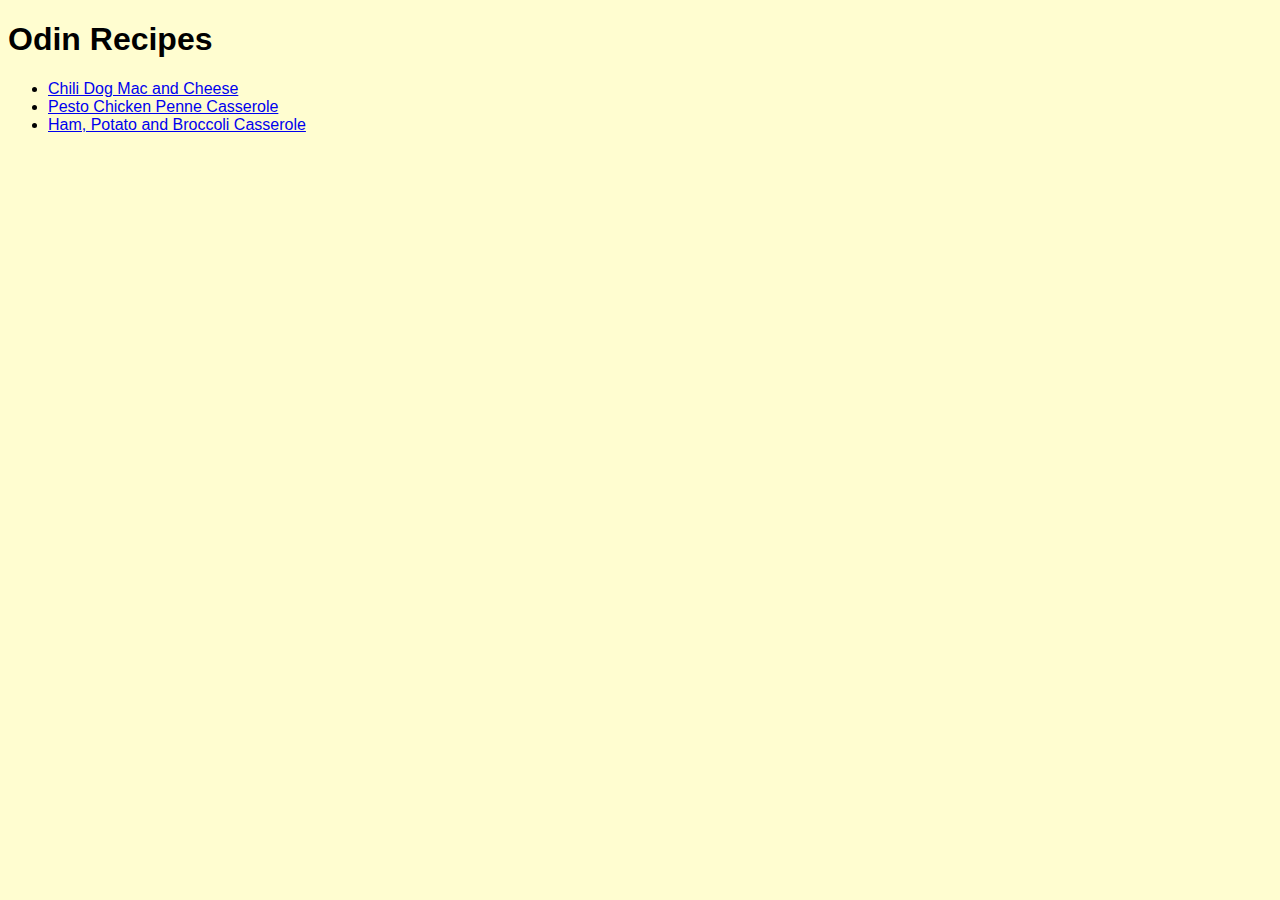
<file: index.html>
<!DOCTYPE html>
<html lang="en">
<head>
    <meta charset="UTF-8">
    <meta name="viewport" content="width=device-width, initial-scale=1.0">
    <link rel="stylesheet" href="./css/style.css">
    <title>Odin Recipes</title>
</head>
<body>
    <h1>Odin Recipes</h1>
    <ul>
        <li><a href="./recipes/Chili_Dog_Macand_Cheese.html">Chili Dog Mac and Cheese</a></li>
        <li><a href="./recipes/Pesto_Chicken_Penne_Casserole.html">Pesto Chicken Penne Casserole</a></li>
        <li><a href="./recipes/Ham,Potato_and_Broccoli_Casserole.html">Ham, Potato and Broccoli Casserole</a></li>
    </ul>
</body>
</html>
</file>
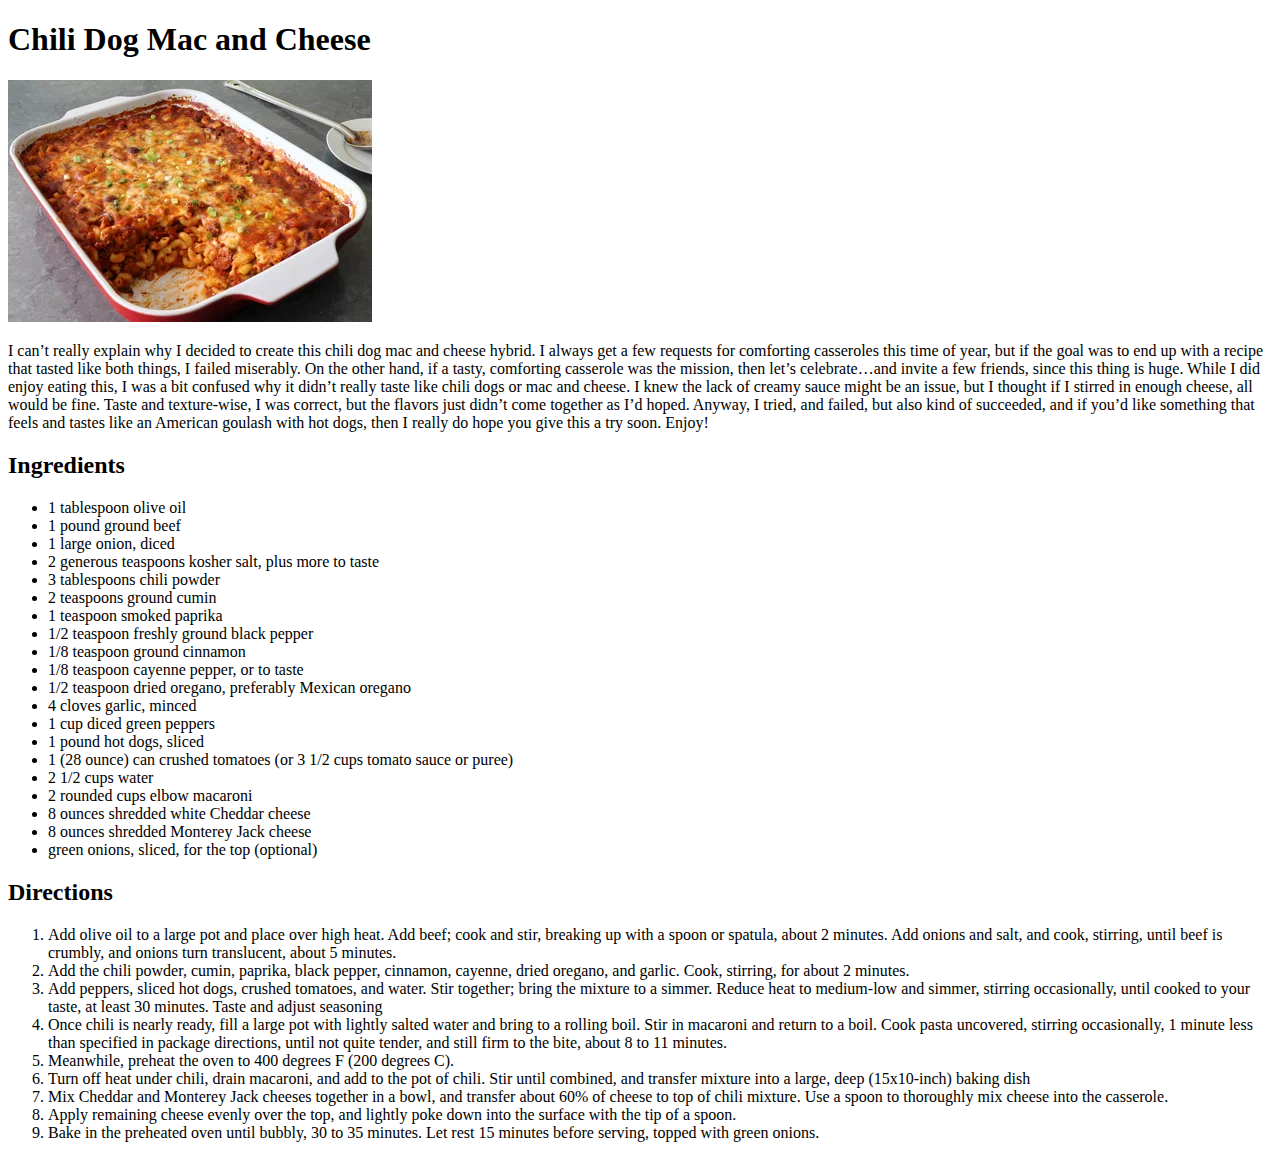
<file: recipes/Chili_Dog_Macand_Cheese.html>
<!DOCTYPE html>
<html lang="en">
<head>
    <meta charset="UTF-8">
    <meta name="viewport" content="width=device-width, initial-scale=1.0">
    <title>Chili Dog Mac and Cheese</title>
</head>
<body>
    <h1>Chili Dog Mac and Cheese</h1>
    <img src="../images/Chili Dog Mac and Cheese.webp" alt="Chili Dog Mac and Cheese">
    <p>I can’t really explain why I decided to create this chili dog mac and cheese hybrid. I always get a few requests for comforting casseroles this time of year, but if the goal was to end up with a recipe that tasted like both things, I failed miserably. On the other hand, if a tasty, comforting casserole was the mission, then let’s celebrate…and invite a few friends, since this thing is huge. 
        While I did enjoy eating this, I was a bit confused why it didn’t really taste like chili dogs or mac and cheese. I knew the lack of creamy sauce might be an issue, but I thought if I stirred in enough cheese, all would be fine. Taste and texture-wise, I was correct, but the flavors just didn’t come together as I’d hoped. Anyway, I tried, and failed, but also kind of succeeded, and if you’d like something that feels and tastes like an American goulash with hot dogs, then I really do hope you give this a try soon. Enjoy!
    </p>
    <h2>Ingredients</h2>
    <ul>
        <li>1 tablespoon olive oil</li>
        <li>1 pound ground beef</li>
        <li>1 large onion, diced</li>
        <li>2 generous teaspoons kosher salt, plus more to taste</li>
        <li>3 tablespoons chili powder</li>
        <li>2 teaspoons ground cumin</li>
        <li>1 teaspoon smoked paprika</li>
        <li>1/2 teaspoon freshly ground black pepper</li>
        <li>1/8 teaspoon ground cinnamon</li>
        <li>1/8 teaspoon cayenne pepper, or to taste</li>
        <li>1/2 teaspoon dried oregano, preferably Mexican oregano</li>
        <li>4 cloves garlic, minced</li>
        <li>1 cup diced green peppers</li>
        <li>1 pound hot dogs, sliced</li>
        <li>1 (28 ounce) can crushed tomatoes (or 3 1/2 cups tomato sauce or puree)</li>
        <li>2 1/2 cups water</li>
        <li>2 rounded cups elbow macaroni</li>
        <li>8 ounces shredded white Cheddar cheese</li>
        <li>8 ounces shredded Monterey Jack cheese</li>
        <li>green onions, sliced, for the top (optional)</li>
    </ul>
    <h2>Directions</h2>
    <ol>
        <li>Add olive oil to a large pot and place over high heat. Add beef; cook and stir, breaking up with a spoon or spatula, about 2 minutes. Add onions and salt, and cook, stirring, until beef is crumbly, and onions turn translucent, about 5 minutes.</li>
        <li>Add the chili powder, cumin, paprika, black pepper, cinnamon, cayenne, dried oregano, and garlic. Cook, stirring, for about 2 minutes.</li>
        <li>Add peppers, sliced hot dogs, crushed tomatoes, and water. Stir together; bring the mixture to a simmer. Reduce heat to medium-low and simmer, stirring occasionally, until cooked to your taste, at least 30 minutes. Taste and adjust seasoning</li>
        <li>Once chili is nearly ready, fill a large pot with lightly salted water and bring to a rolling boil. Stir in macaroni and return to a boil. Cook pasta uncovered, stirring occasionally, 1 minute less than specified in package directions, until not quite tender, and still firm to the bite, about 8 to 11 minutes.</li>
        <li>Meanwhile, preheat the oven to 400 degrees F (200 degrees C).</li>
        <li>Turn off heat under chili, drain macaroni, and add to the pot of chili. Stir until combined, and transfer mixture into a large, deep (15x10-inch) baking dish</li>
        <li>Mix Cheddar and Monterey Jack cheeses together in a bowl, and transfer about 60% of cheese to top of chili mixture. Use a spoon to thoroughly mix cheese into the casserole.</li>
        <li>Apply remaining cheese evenly over the top, and lightly poke down into the surface with the tip of a spoon.</li>
        <li>Bake in the preheated oven until bubbly, 30 to 35 minutes. Let rest 15 minutes before serving, topped with green onions.</li>
    </ol>
</body>
</html>
</file>
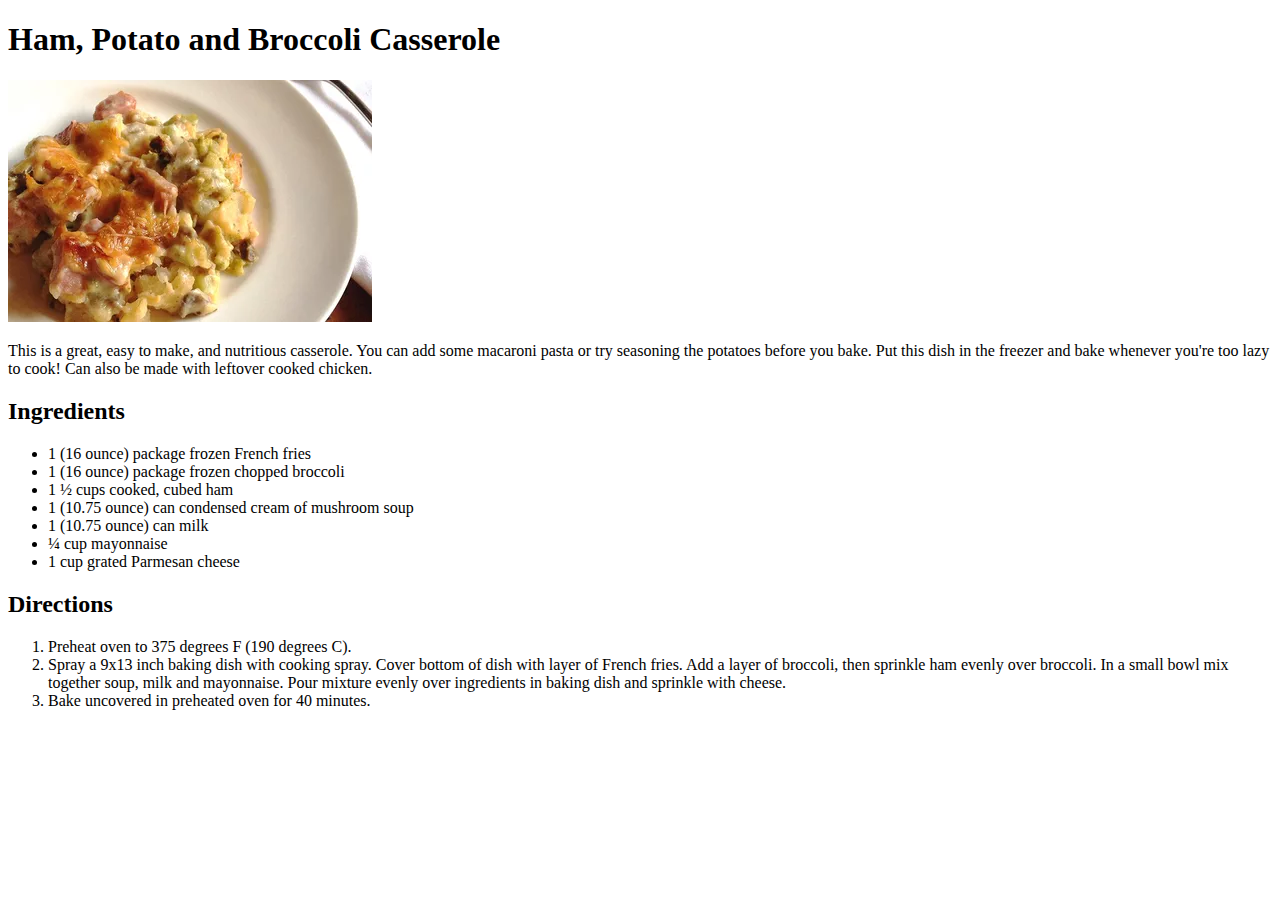
<file: recipes/Ham,Potato_and_Broccoli_Casserole.html>
<!DOCTYPE html>
<html lang="en">
<head>
    <meta charset="UTF-8">
    <meta name="viewport" content="width=device-width, initial-scale=1.0">
    <title>Ham, Potato and Broccoli Casserole</title>
</head>
<body>
    <h1>Ham, Potato and Broccoli Casserole</h1>
    <img src="../images/Ham, Potato and Broccoli Casserole.webp" alt="Ham, Potato and Broccoli Casserole">
    <p>This is a great, easy to make, and nutritious casserole. You can add some macaroni pasta or try seasoning the potatoes before you bake. Put this dish in the freezer and bake whenever you're too lazy to cook! Can also be made with leftover cooked chicken.
    </p>
    <h2>Ingredients</h2>
    <ul>
        <li>1 (16 ounce) package frozen French fries</li>
        <li>1 (16 ounce) package frozen chopped broccoli</li>
        <li>1 ½ cups cooked, cubed ham</li>
        <li>1 (10.75 ounce) can condensed cream of mushroom soup</li>
        <li>1 (10.75 ounce) can milk</li>
        <li>¼ cup mayonnaise</li>
        <li>1 cup grated Parmesan cheese</li>
    </ul>
    <h2>Directions</h2>
    <ol>
        <li>Preheat oven to 375 degrees F (190 degrees C).</li>
        <li>Spray a 9x13 inch baking dish with cooking spray. Cover bottom of dish with layer of French fries. Add a layer of broccoli, then sprinkle ham evenly over broccoli. In a small bowl mix together soup, milk and mayonnaise. Pour mixture evenly over ingredients in baking dish and sprinkle with cheese.</li>
        <li>Bake uncovered in preheated oven for 40 minutes.</li>
    </ol>
</body>
</html>
</file>
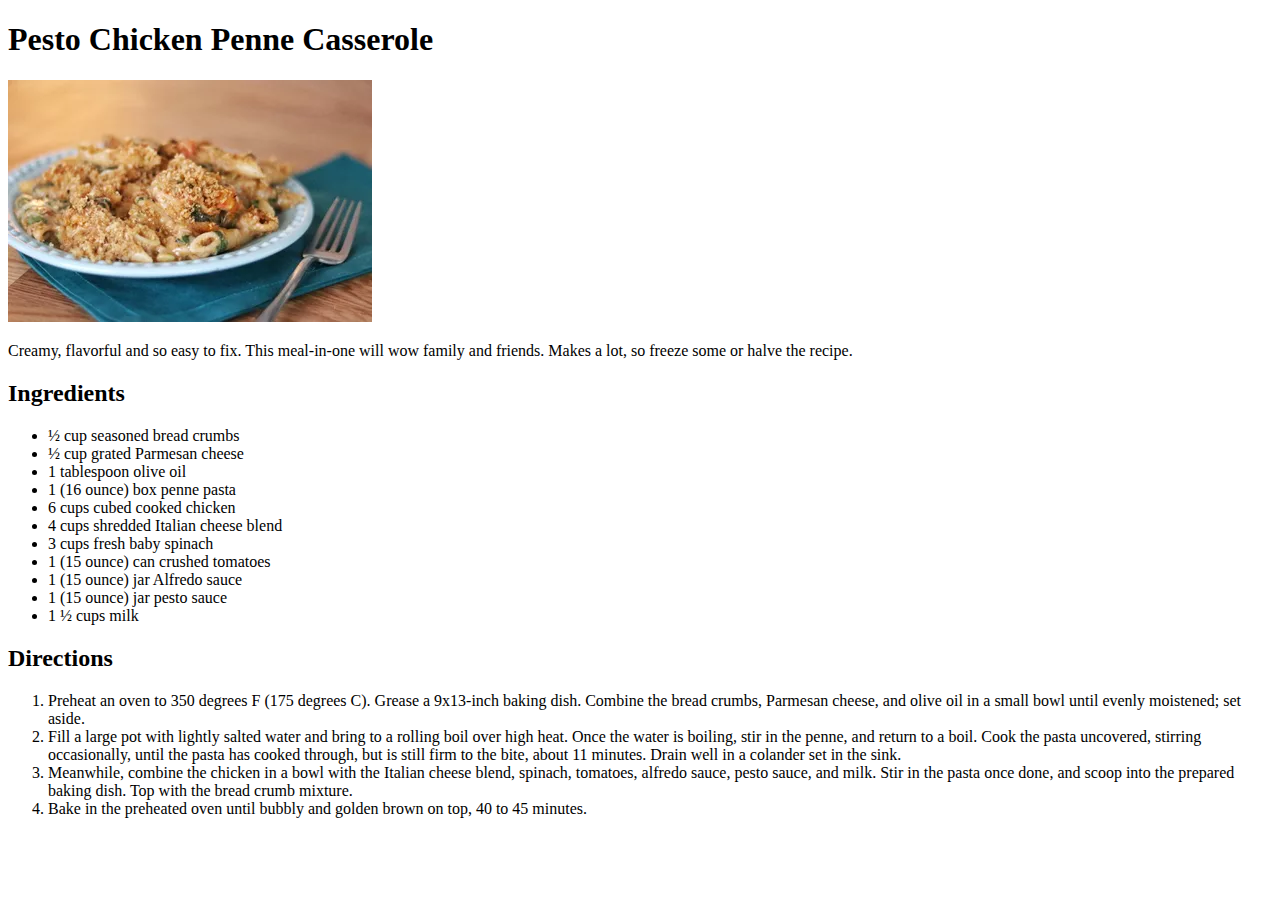
<file: recipes/Pesto_Chicken_Penne_Casserole.html>
<!DOCTYPE html>
<html lang="en">
<head>
    <meta charset="UTF-8">
    <meta name="viewport" content="width=device-width, initial-scale=1.0">
    <title>Pesto Chicken Penne Casserole</title>
</head>
<body>
    <h1>Pesto Chicken Penne Casserole</h1>
    <img src="../images/Pesto Chicken Penne Casserole.webp" alt="Pesto Chicken Penne Casserole">
    <p>Creamy, flavorful and so easy to fix. This meal-in-one will wow family and friends. Makes a lot, so freeze some or halve the recipe.   
    </p>
    <h2>Ingredients</h2>
    <ul>
        <li>½ cup seasoned bread crumbs</li>
        <li>½ cup grated Parmesan cheese</li>
        <li>1 tablespoon olive oil</li>
        <li>1 (16 ounce) box penne pasta</li>
        <li>6 cups cubed cooked chicken</li>
        <li>4 cups shredded Italian cheese blend</li>
        <li>3 cups fresh baby spinach</li>
        <li>1 (15 ounce) can crushed tomatoes</li>
        <li>1 (15 ounce) jar Alfredo sauce</li>
        <li>1 (15 ounce) jar pesto sauce</li>
        <li>1 ½ cups milk</li>
    </ul>
    <h2>Directions</h2>
    <ol>
        <li>Preheat an oven to 350 degrees F (175 degrees C). Grease a 9x13-inch baking dish. Combine the bread crumbs, Parmesan cheese, and olive oil in a small bowl until evenly moistened; set aside.</li>
        <li>Fill a large pot with lightly salted water and bring to a rolling boil over high heat. Once the water is boiling, stir in the penne, and return to a boil. Cook the pasta uncovered, stirring occasionally, until the pasta has cooked through, but is still firm to the bite, about 11 minutes. Drain well in a colander set in the sink.</li>
        <li>Meanwhile, combine the chicken in a bowl with the Italian cheese blend, spinach, tomatoes, alfredo sauce, pesto sauce, and milk. Stir in the pasta once done, and scoop into the prepared baking dish. Top with the bread crumb mixture.</li>
        <li>Bake in the preheated oven until bubbly and golden brown on top, 40 to 45 minutes.</li>
    </ol>
</body>
</html>
</file>
<file: css/style.css>
* {
    background-color: #fffdd0;
}

h1 {
    font-family: Arial, Helvetica, sans-serif;
}

li {
    font-family: Arial, Helvetica, sans-serif;
}
</file>
